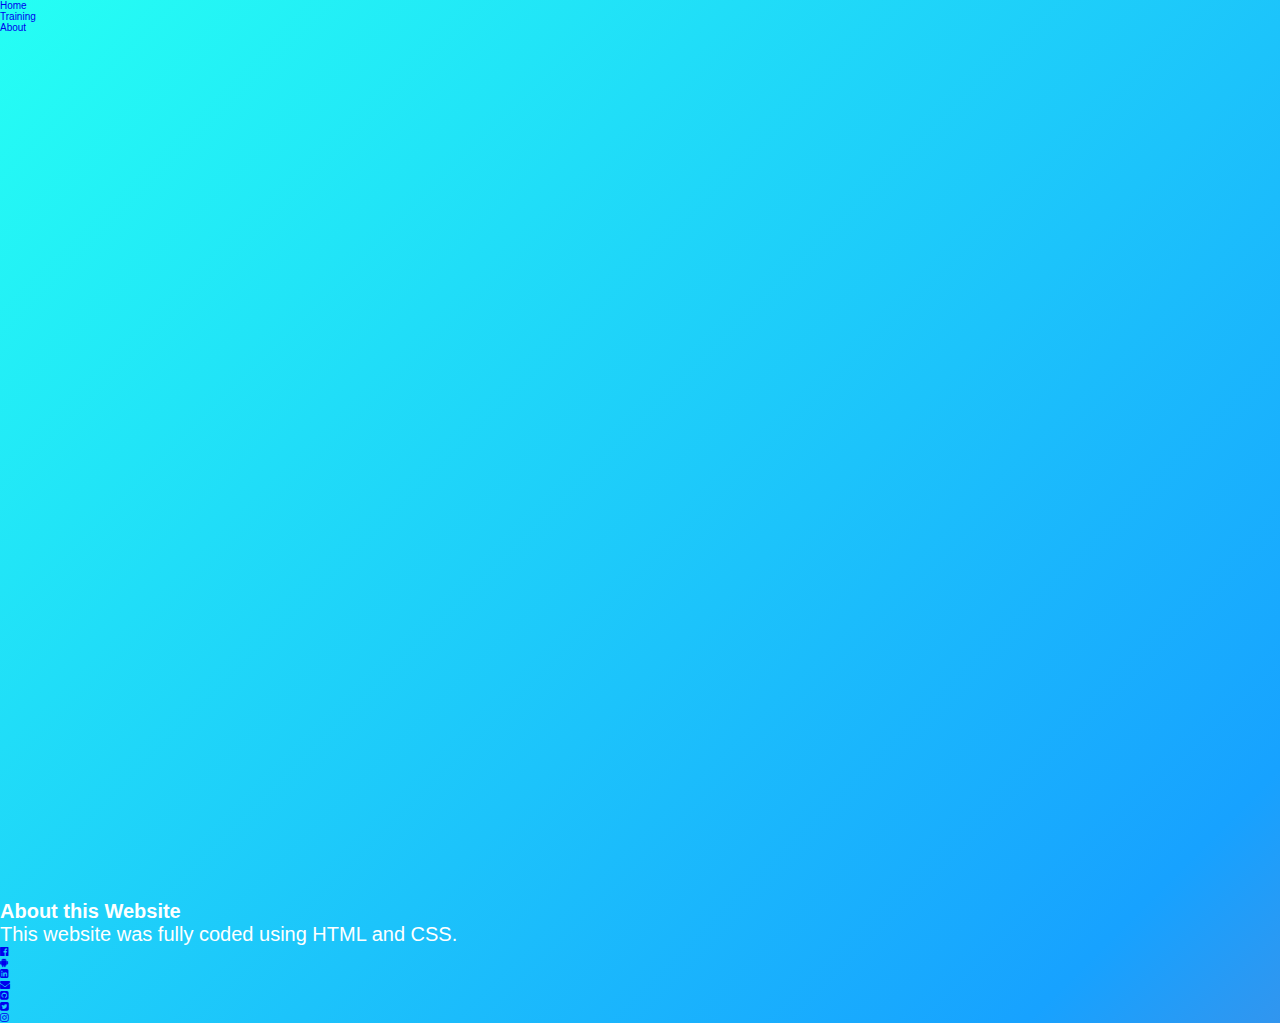
<file: about.html>
<!DOCTYPE html>
<html>

<head>
  <link rel="icon" type="image/png" href="images/head.png">
  <link rel="stylesheet" href="style.css">
  <link rel="stylesheet" href="https://cdnjs.cloudflare.com/ajax/libs/font-awesome/4.7.0/css/font-awesome.min.css">
  <title>SidLin.net | About</title>
</head>

<header>
  <ul>
    <li><a href="index.html">Home</a></li>
    <li><a href="training.html">Training</a></li>
    <li><a href="about.html" class="active">About</a></li>
  </ul>
</header>

<body>
  <div class="box">
    <h1>About this Website</h1>
    <p>This website was fully coded using HTML and CSS.</p>
  </div>

  <footer>
    <ul>
      <li><a href="https://www.facebook.com/squid.nasty">
          <i class="fa fa-facebook-official"></i>
        </a></li>
      <li><a href="https://play.google.com/store/apps/details?id=com.yanniestea.fitnessapp">
          <i class="fa fa-android"></i>
        </a></li>
      <li><a href="https://www.linkedin.com/in/sydneylin12/">
          <i class="fa fa-linkedin-square"></i>
        </a></li>
      <li><a href="mailto:sydney.lin12@gmail.com">
          <i class="fa fa-envelope"></i>
        </a></li>
      <li><a href="https://github.com/sydneylin12">
          <i class="fa fa-github-square"></i>
        </a></li>
      <li><a href="https://twitter.com/sydney_lin12">
          <i class="fa fa-twitter-square"></i>
        </a></li>
      <li><a href="https://www.instagram.com/squid_nasty/">
          <i class="fa fa-instagram"></i>
        </a></li>
    </ul>
  </footer>

</body>

</html>
</file>
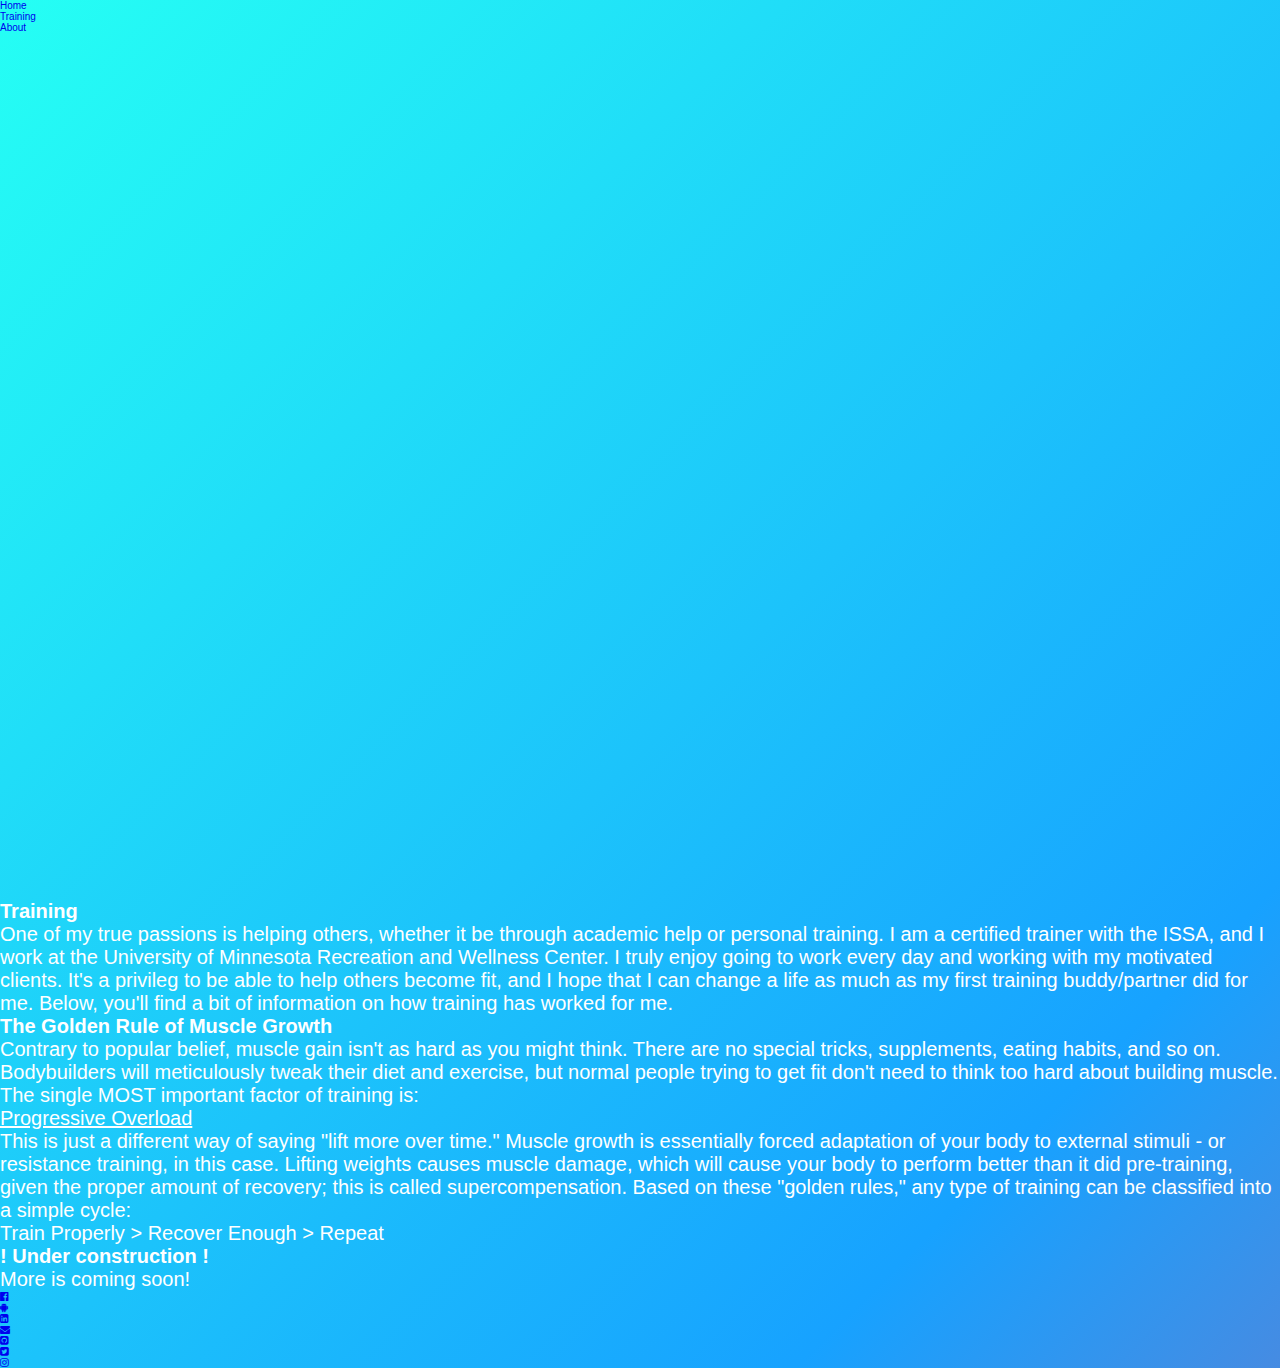
<file: training.html>
<!DOCTYPE html>
<html>

<head>
  <link rel="icon" type="image/png" href="images/head.png">
  <link rel="stylesheet" href="style.css">
  <link rel="stylesheet" href="https://cdnjs.cloudflare.com/ajax/libs/font-awesome/4.7.0/css/font-awesome.min.css">
  <title>SidLin.net | Training</title>

  <header>
    <ul>
      <li><a href="index.html">Home</a></li>
      <li><a href="training.html"class="active">Training</a></li>
      <li><a href="about.html">About</a></li>
    </ul>
  </header>

<body>
  <div class="box">
    <h1>Training</h1>
    <p>One of my true passions is helping others, whether it be through academic help or personal
      training. I am a certified trainer with the ISSA, and I work at the University of Minnesota
      Recreation and Wellness Center. I truly enjoy going to work every day and working with my motivated
      clients. It's a privileg to be able to help others become fit, and I hope that I can change a life as much as
      my first training buddy/partner did for me. Below, you'll find a bit of information on how training has worked for me.</p>
  </div>

  <div class="box">
    <h1>The Golden Rule of Muscle Growth</h1>
    <p>Contrary to popular belief, muscle gain isn't as hard as you might think. There are no special tricks, supplements,
      eating habits, and so on. Bodybuilders will meticulously tweak their diet and exercise, but normal people trying to
      get fit don't need to think too hard about building muscle. The single MOST important factor of training is:
    </p>
    <p><b><u>Progressive Overload</u></b></p>
    <p>This is just a different way of saying "lift more over time." Muscle growth is essentially forced
      adaptation of your body to external stimuli - or resistance training, in this case. Lifting weights causes
      muscle damage, which will cause your body to perform better than it did pre-training, given the proper amount
      of recovery; this is called <b>supercompensation</b>. Based on these "golden rules," any type of training
      can be classified into a simple cycle:</p>
    <p><b>Train Properly > Recover Enough > Repeat</b></p>
  </div>

  <!-- <div class="box">
    <h1>Training Properly</h1>
    <p>You've seen it before: tons of people are in the gym for 2+ hours and their clothes are soaked. Unfortunately, they're
    doing something wrong. Time spent in the gym does <b>not</b> have a direct relationship with muscle gain. In fact, too much
    exercise can inhibit your progress. A proper resistance training session takes at most an hour and a half.</p>
  </div> -->

  <div class="box">
    <h1>! Under construction !</h1>
    <p>More is coming soon!</p>
  </div>

  <footer>
    <ul>
      <li><a href="https://www.facebook.com/squid.nasty">
          <i class="fa fa-facebook-official"></i>
        </a></li>
      <li><a href="https://play.google.com/store/apps/details?id=com.yanniestea.fitnessapp">
          <i class="fa fa-android"></i>
        </a></li>
      <li><a href="https://www.linkedin.com/in/sydneylin12/">
          <i class="fa fa-linkedin-square"></i>
        </a></li>
      <li><a href="mailto:sydney.lin12@gmail.com">
          <i class="fa fa-envelope"></i>
        </a></li>
      <li><a href="https://github.com/sydneylin12">
          <i class="fa fa-github-square"></i>
        </a></li>
      <li><a href="https://twitter.com/sydney_lin12">
          <i class="fa fa-twitter-square"></i>
        </a></li>
      <li><a href="https://www.instagram.com/squid_nasty/">
          <i class="fa fa-instagram"></i>
        </a></li>
    </ul>
  </footer>
</body>

</html>
</file>
<file: style.css>
/* Begin global/general CSS */
*{
  margin: 0;
  padding: 0;
  box-sizing: border-box;
}

html{
  font-size: 10px;
  font-family: Helvetica, sans-serif;
  color: #FFFFFF;
  scroll-behavior: smooth;
}

body{
  width: 100%;
  height: 100%;
  background-color: rgb(28, 28, 30);
  background: linear-gradient(-45deg, #ee7752, #e73c7e, #17a2ff, #25fff4);
  background-size: 400%;
  animation: gradient 15s ease infinite;
}

section{ 
  width: 70%;
  height: 50%;
  margin: 20vh auto; /* Center the element, first number is margin up/down*/
  background-color: rgba(44, 44, 46, 0.35);
  /* border: solid; */
  border-width: 0.5rem;
  border-radius: 5rem;
  border-color: rgb(102, 102, 107);
}

a{ /* a = a link */
  text-decoration: none; /* no underline */
}

p{ /* paragraph */
  font-size: 2rem;
  font-weight: 100;
}

img{ /* image */
  width: 100%;
}

header{
  width: 100%;
  /* 100% of viewport height*/
  height: 100vh;
}
/* End global/general CSS */

/* Start reusabele classes */
.container{
  width: 100%;
  height: 100%;
  position: relative;
  padding: 3rem;
}

.section-heading{
  text-align: center;
}

/* Largest heading */
.section-heading h1{
  position: relative;
  font-size: 4rem;
  color: #FFFFFF;
  text-transform: uppercase;
  font-weight: 200;
  /* Inner space of the title*/
  padding: 2rem;
  animation: glow 2500ms linear infinite 2000ms;
}

.has-margin-right{
  margin-right: 5rem;
}

.hidden{
  visibility: hidden;
}
/* End Reusable */

/* Begin header page */
.landing-text{
  position: relative;
  top: 25%; /* "center" it on the page horizontally at the start*/
  width: 25%;
  margin: auto;
  padding: 2rem;
  text-align: center;
  background-color: rgba(44, 44, 46, 0.35);
  border-radius: 5rem;
}

/* big name heading */
.landing-text h1{ 
  font-size: 6rem;
  font-family: Helvetica, sans-serif;
  color: #FFFFFF;
  margin: 1rem auto;
  font-weight: 200;
  animation: reveal 3000ms ease-in-out forwards 200ms, 
  glow 2500ms linear infinite 2000ms;
}

.landing-text h6{
  color: #FFFFFF;
  font-size: 2rem;
  font-weight: 100;
  width: fit-content;
  padding: 1rem 2rem;
  margin: auto;
}

/* circle image at top of page*/
.landing-text img{
  width: 20rem;
  height: 20rem;
  border-radius: 100%;
}
/* End header page */

/* Begin about*/
.about p{
  text-align: center;
  padding: 2rem;
}

.about-details{
  flex: 1;
}

.icon-list{
  display: flex;
  list-style: none;
  justify-content: center;
  padding: 2rem;
}

.icon-list i{
  color: #FFFFFF;
  font-size: 7rem;
  transition: color 650ms;
  padding: 0 2rem;
}

.fa-facebook-square:hover{
  color: #4267b2;
}

.fa-linkedin:hover{
  color: #0077b5;
}

.fa-github-square:hover{
  color: #9114c2;
}
/* End about*/

/* Begin my skills section */
.my-skills{
  display: grid;
  grid-template-columns: repeat(auto-fit, minmax(10rem, 1fr));
  grid-gap: 1rem;
  text-align: center;
  padding: 2rem;
}

.skill{
  justify-content: center;
  align-items: center;
  margin: 2rem auto;
}

.skill h1{ /* text under the icon squares */
  text-transform: uppercase;
  margin: 1rem auto;
  font-weight: 100;
  color: #FFFFFF;
}

.icon-container{
  width: 8rem;
  height: 8rem;
  background-color: #FFFFFF;
  border-radius: 25%;
  display: flex;
}

.icon-container i{
  color: rgb(100, 100, 100);
  font-size: 5rem;
  margin: auto;
}

/* Begin projects section */
.projects-item{
  display: flex;
  align-items: center;
  justify-content: space-between;
  margin: auto;
  padding: 3rem 3rem;
}

/* Last child extra padding */
.projects-item.last{
  padding-bottom: 7rem;
}

.projects img{
  width: 17rem;
  height: 17rem;
  border-radius: 25%;
  background-color: #FFFFFF;
}

.projects-description{
  /* This keeps it centered */
  max-width: 70%;
  flex: 1;
}

.projects-description h1{
  font-size: 3rem;
  font-weight: 200;
  padding: 1rem 0;
  color: #FFFFFF;
}

.projects-description h6{
  font-size: 1.5rem;
  text-transform: uppercase;
  font-weight: 100;
  color: rgb(200, 200, 200);
}

.projects-description p{
  padding: 0;
}

.projects-description .cta{
  display: inline-block;
  margin-top: 2rem;
  font-size: 1.5rem;
  text-transform: uppercase;
  color: #5a9cde;
  transition: color 650ms;
}

.projects-description .cta:hover{
  color: #3d6996
} 

/* Begin footer*/
.copyright{
  width: 100%;
  text-align: center;
  background-color: rgba(44, 44, 46, 0.35);
  padding: 2rem 0;
  position: relative;
}

.copyright p{
  font-size: 2rem;
}

.up{
  position: absolute;
  width: 5rem;
  height: 5rem;
  background-color: #FFFFFF;
  top: -2.5rem;
  right: 5rem;
  border-radius: 100%;
  display: flex;
  animation: pulse 2s infinite;
  cursor: pointer;
}

.up a{
  margin: auto;
}

.up i{
  color: rgb(102, 102, 107);
  font-size: 2rem;
  margin: auto;
}

/* For the up icon animation */
@keyframes pulse{
  0%{
    box-shadow: 0 0 0 0 rgba(255, 255, 255, 0.99);
  }
  70%{
    box-shadow: 0 0 0 2rem rgba(255, 255, 255, 0);
  }
  100%{
    box-shadow: 0 0 0 0 rgba(255, 255, 255, 0);
  }
}

@keyframes reveal{
  80%{
    letter-spacing: 8px;
  }
  100%{
    background-size: 300% 300%;
  }
}

@keyframes glow{
  40%{
    text-shadow: 0 0 10px #FFFFFF;
  }
}

@keyframes shine{
  0%{
    background-position: -500%;
  }
  100%{
    background-position: 500%;
  }
}

@keyframes gradient{
  0%{
    background-position: 0 50%;
  }
  50%{
    background-position: 100% 50%;
  }
  100%{
    background-position: 0% 50%;
  }
}
</file>
